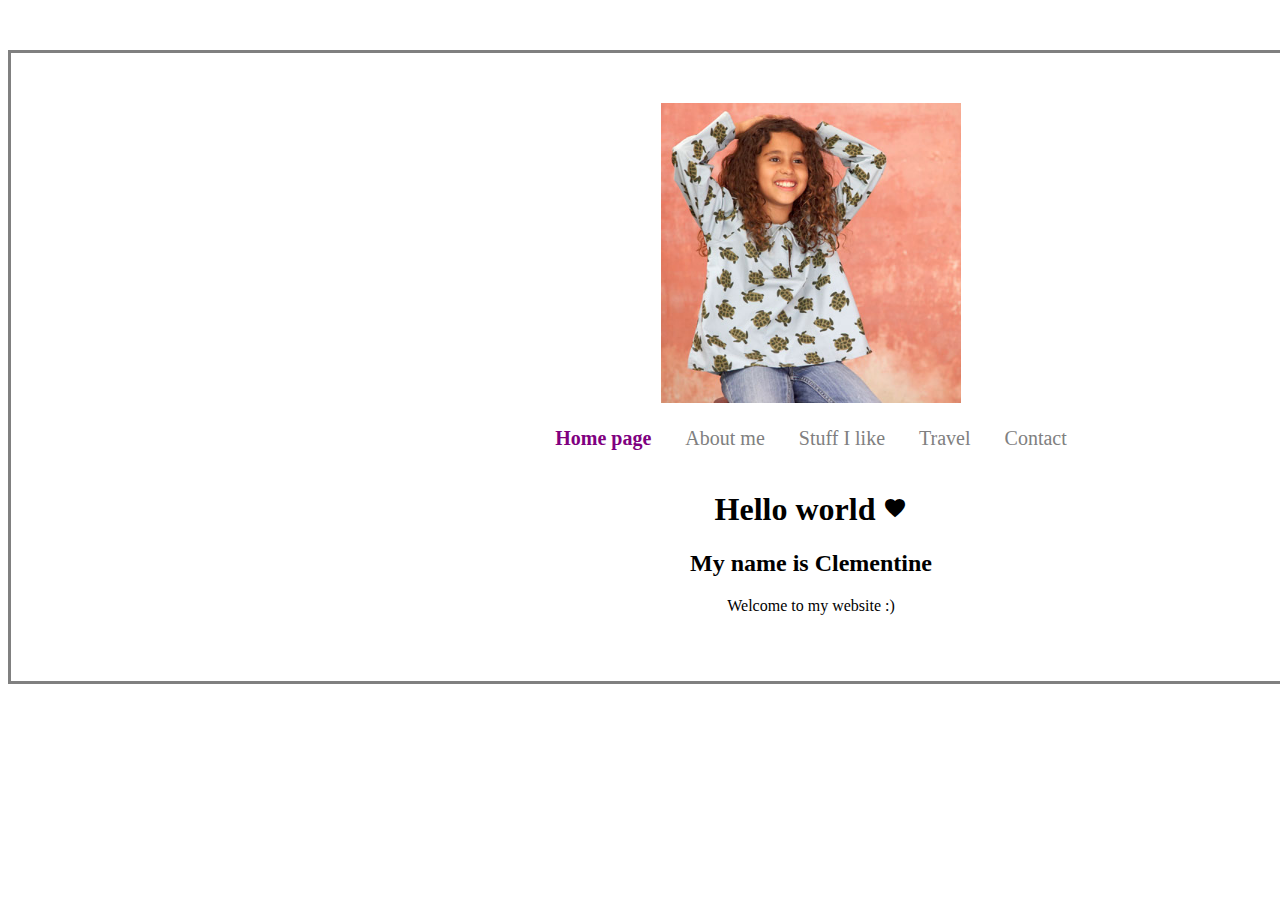
<file: index.html>
﻿<!DOCTYPE html>
<html>
<head>
    <meta charset="UTF-8">
    <meta http-equiv="X-UA-Compatible" content="IE=edge,chrome=1">
    <meta name="viewport" content="width=device-width,initial-scale=1">
    <title>My first Website</title>
    <meta name="author" content="name">
    <meta name="description" content="description here">
    <meta name="keywords" content="keywords,here">
    <link href="./css/styles.css" rel="stylesheet" type="text/css" />
</head>
<body>
    <link rel="stylesheet" href="https://fonts.googleapis.com/icon?family=Material+Icons">
    <main>
        <img src="./images/Forhomepage.jpg" alt="When I was young:)" />
        <div class="navigation">
            <a class="active" href="#">Home page</a>
            <a href="subpages/aboutme.html">About me</a>
            <a href="subpages/stuffilike.html">Stuff I like</a>
            <a href="subpages/travel.html">Travel</a>
            <a href="subpages/contact.html">Contact</a>
        </div>
        <h1>Hello world <i class="material-icons">favorite</i></h1> 
        <h2>My name is Clementine</h2>
        <p>Welcome to my website :)</p>
    </main>
</body>
</html>
</file>
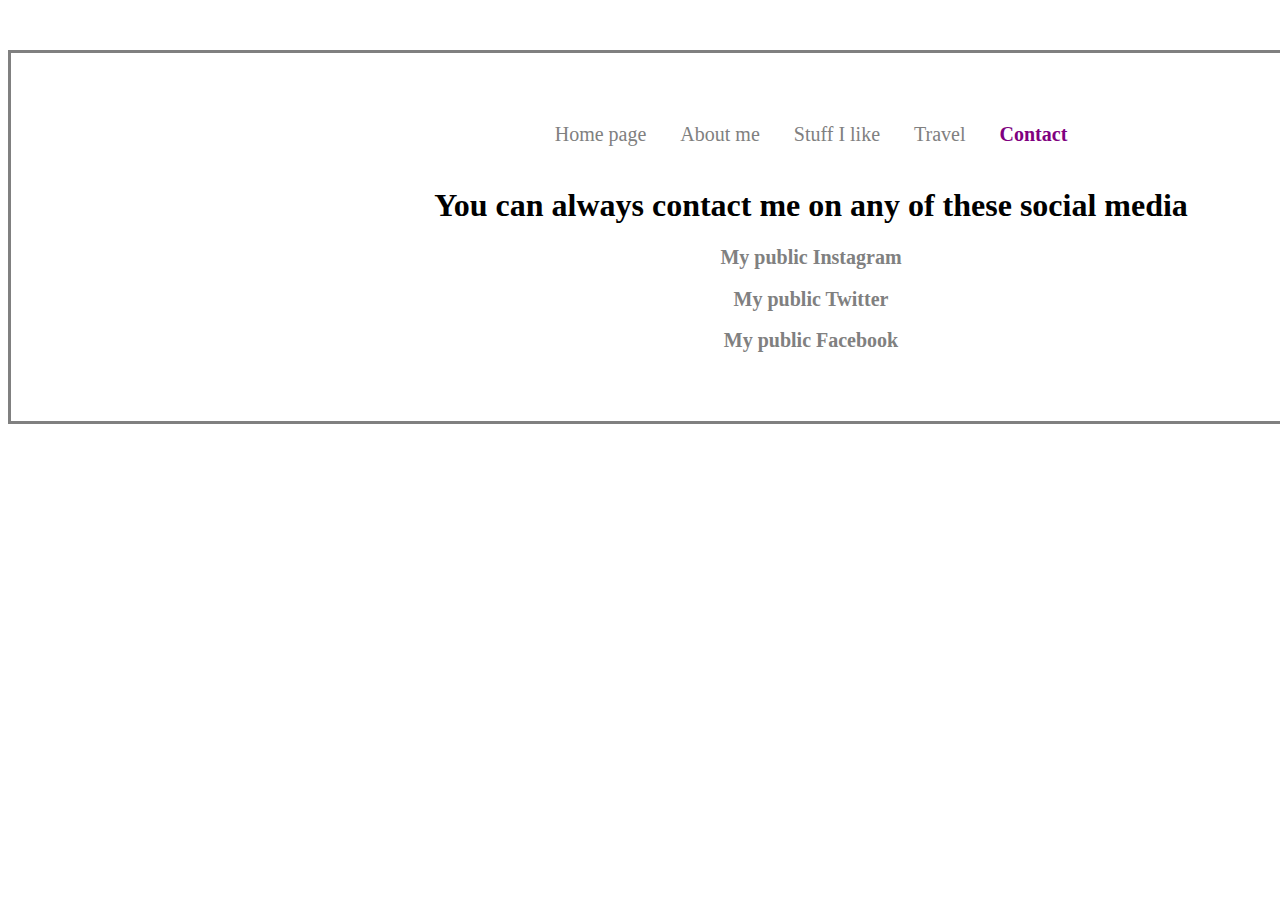
<file: subpages/contact.html>
﻿<!DOCTYPE html>
<html>
<head>
    <meta charset="UTF-8">
    <meta http-equiv="X-UA-Compatible" content="IE=edge,chrome=1">
    <meta name="viewport" content="width=device-width,initial-scale=1">
    <title>My first Website</title>
    <meta name="author" content="name">
    <meta name="description" content="description here">
    <meta name="keywords" content="keywords,here">
    <link href="../css/styles.css" rel="stylesheet" type="text/css" />
</head>
<body>
    <main>
        <div class="navigation">
            <a href="../index.html">Home page</a>
            <a href="../subpages/aboutme.html">About me</a>
            <a href="../subpages/stuffilike.html">Stuff I like</a>
            <a href="../subpages/travel.html">Travel</a>
            <a class="active" href="#">Contact</a>
        </div>
<h1>You can always contact me on any of these social media</h1>
        <h3><a href="https://www.instagram.com/twinklewasabi/?hl=en">My public Instagram</a></h3>
        <h3><a href="https://twitter.com/clementine_lion">My public Twitter</a></h3>
        <h3><a href="https://www.facebook.com/Clem.xoxo">My public Facebook</a></h3>
    </main>
</body>
</html>
</file>
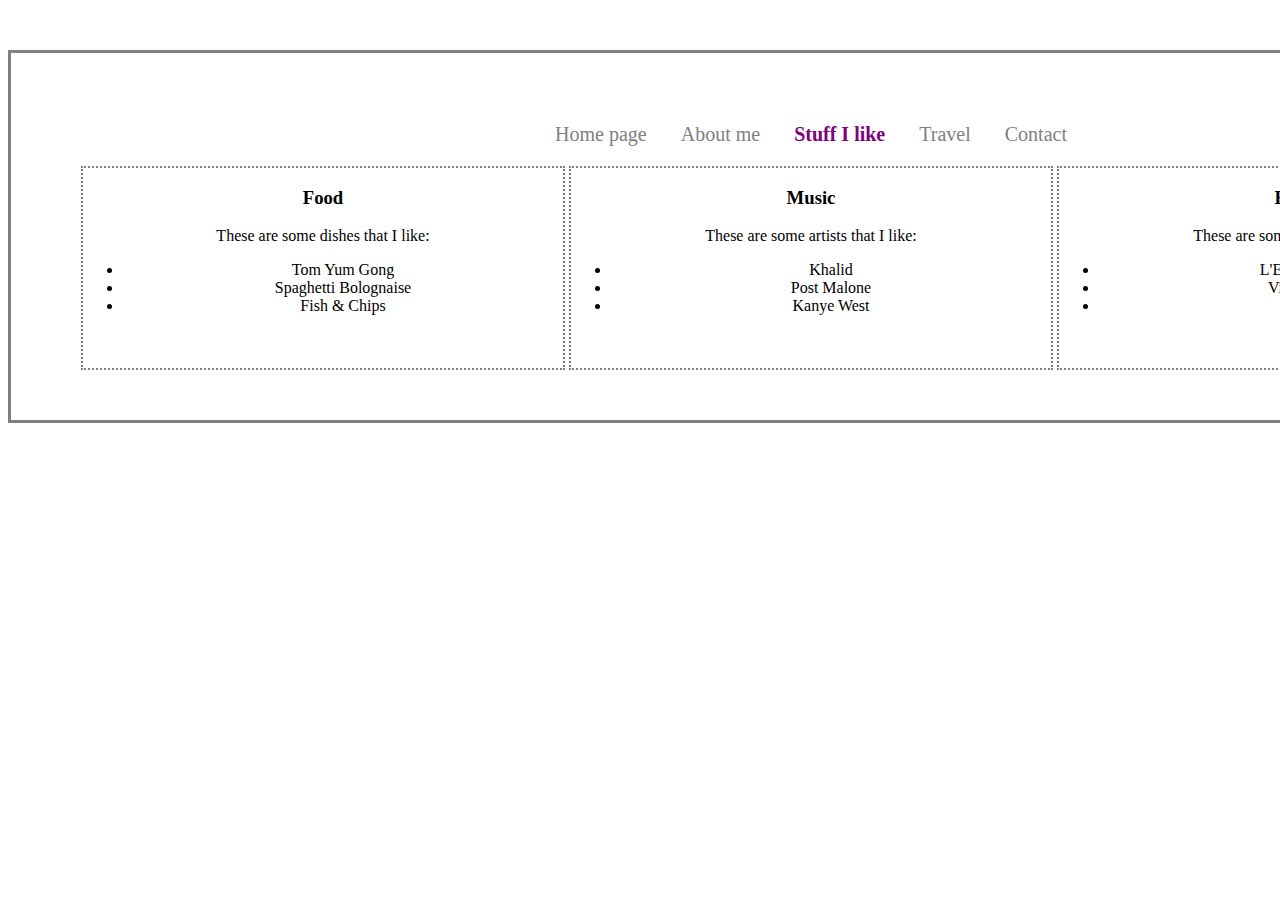
<file: subpages/stuffilike.html>
﻿<!DOCTYPE html>
<html>
<head>
    <meta charset="UTF-8">
    <meta http-equiv="X-UA-Compatible" content="IE=edge,chrome=1">
    <meta name="viewport" content="width=device-width,initial-scale=1">
    <title>My first Website</title>
    <meta name="author" content="name">
    <meta name="description" content="description here">
    <meta name="keywords" content="keywords,here">
    <link href="../css/styles.css" rel="stylesheet" type="text/css" />
</head>
<body>
    <main>
        <div class="navigation">
            <a href="../index.html">Home page</a>
            <a href="../subpages/aboutme.html">About me</a>
            <a class="active" href="#">Stuff I like</a>
            <a href="../subpages/travel.html">Travel</a>
            <a href="../subpages/contact.html">Contact</a>
        </div>
        <div class="three-columns">
            <h3>Food</h3>
            <p>These are some dishes that I like:</p>
            <ul>
                <li>Tom Yum Gong</li>
                <li>Spaghetti Bolognaise</li>
                <li>Fish & Chips</li>
            </ul>
        </div>
        <div class="three-columns">
            <h3>Music</h3>
            <p>These are some artists that I like:</p>
            <ul>
                <li>Khalid</li>
                <li>Post Malone</li>
                <li>Kanye West</li>
            </ul>
        </div>
        <div class="three-columns">
            <h3>Books</h3>
            <p>These are some books that I like:</p>
                <ul>
                    <li>L'Ecume des jours</li>
                    <li>Vipere au poing</li>
                    <li>L'Etranger</li>
                </ul>
        </div>
    </main>
</body>
</html>
</file>
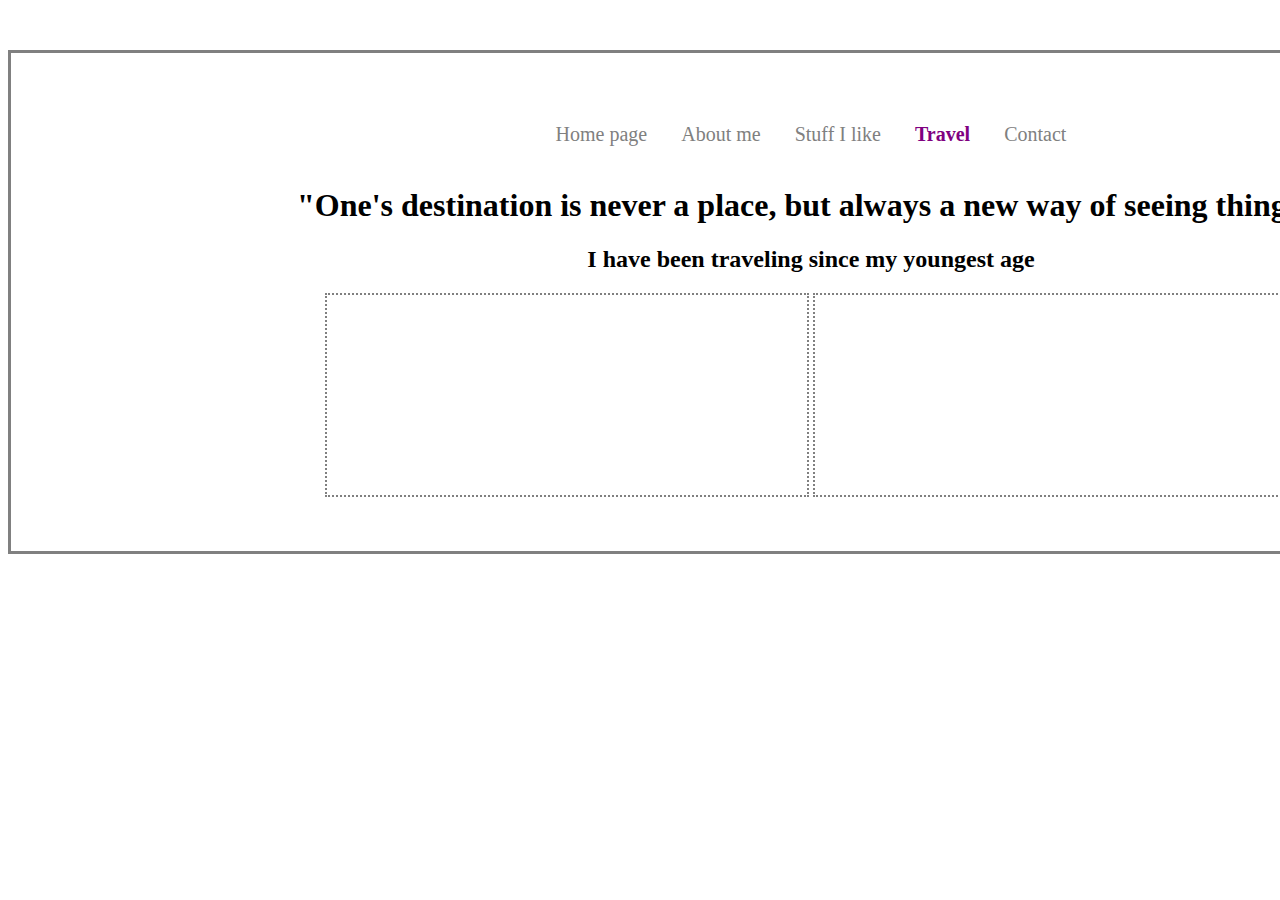
<file: subpages/travel.html>
﻿<!DOCTYPE html>
<html>
<head>
    <meta charset="UTF-8">
    <meta http-equiv="X-UA-Compatible" content="IE=edge,chrome=1">
    <meta name="viewport" content="width=device-width,initial-scale=1">
    <title>My first Website</title>
    <meta name="author" content="name">
    <meta name="description" content="description here">
    <meta name="keywords" content="keywords,here">
    <link href="../css/styles.css" rel="stylesheet" type="text/css" />
</head>
<body>
    <main>
        <div class="navigation">
            <a href="../index.html">Home page</a>
            <a href="../subpages/aboutme.html">About me</a>
            <a href="../subpages/stuffilike.html">Stuff I like</a>
            <a class="active" href="#">Travel</a>
            <a href="../subpages/contact.html">Contact</a>
        </div>
        <h1>"One's destination is never a place, but always a new way of seeing things."</h1>
        <h2>I have been traveling since my youngest age</h2>
        <div class="three-columns">
            <p></p>
        </div>
        <div class="three-columns">
    <p></p>
</div>
</main>
</body>
</html>
</file>
<file: css/styles.css>
body {
    text-align: center;
}
img{
    height:300px;
}
main {
    width:1500px;
    padding:50px;
    border:3px solid grey;
    margin:50px auto 50px;
}
a{
    text-decoration:none;
    font-size:20px;
    color:grey;
    margin:0 15px;
}
a:hover{
    color:purple;
}
a:focus{
    color:grey;
}
.active {
    color: purple;
    font-weight:600;
    display: inline-block;
}
.navigation{
    padding:20px;
}
.two-columns{
    display:inline-block;
    border: 2px solid grey;
    width: 49%;
    height: 200px;
    color: black;
    border-style: dotted;
}
.three-columns {
    display: inline-block;
    border: 2px solid grey;
    width: 32%;
    height: 200px;
    color: black;
    border-style: dotted;
}
p {
    font-family: "Century Gothic", Times, serif;
}
.fit-image {
    padding-bottom: calc(250/360*100%);
    position: relative;
}
</file>
